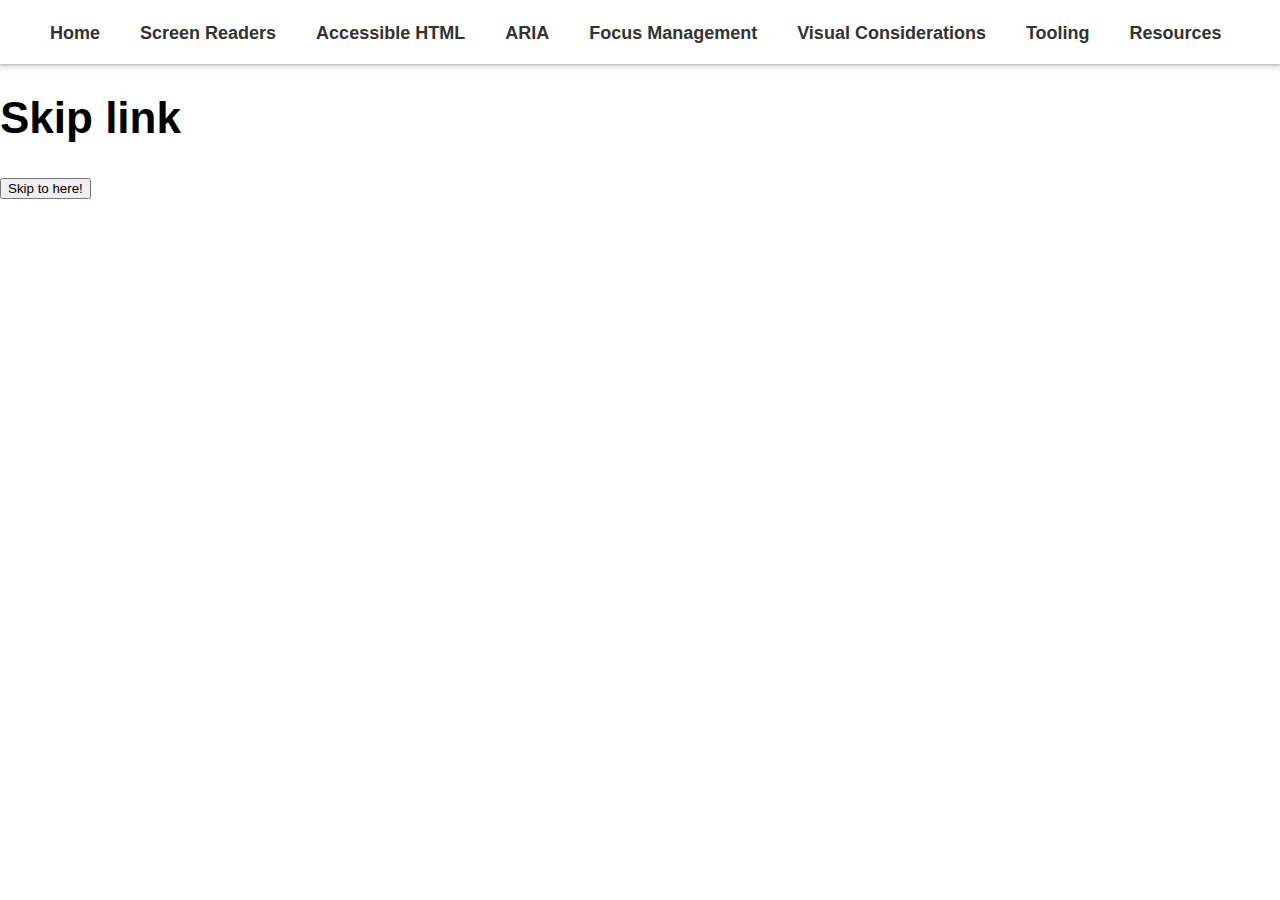
<file: skiplink/index.html>
<!DOCTYPE html>
<html lang="en">
  <head>
    <meta charset="UTF-8" />
    <meta http-equiv="X-UA-Compatible" content="IE=edge" />
    <meta name="viewport" content="width=device-width, initial-scale=1.0" />
    <title>Skip Link</title>
    <link rel="stylesheet" href="./styles.css" />
  </head>
  <body>
    <header>
      <ul>
        <li><a href="#">Home</a></li>
        <a href="#main">
         <button id="Skip" class='screenreader-text'>
           Skip
         </button>
      </a>
        <li>
          <a href="#">Screen Readers</a>
        </li>
        <li>
          <a href="#">Accessible HTML</a>
        </li>
        <li>
          <a href="#">ARIA</a>
        </li>
        <li>
          <a href="#">Focus Management</a>
        </li>
        <li>
          <a href="#">Visual Considerations</a>
        </li>
        <li>
          <a href="#">Tooling</a>
        </li>
        <li>
          <a href="#">Resources</a>
        </li>
      </ul>
    </header>
    <div id="container">
      <h1>Skip link</h1>
      <button id="main">Skip to here!</button>
    </div>
  </body>
</html>
</file>
<file: skiplink/styles.css>
body {
  font-family: 'HelveticaNeue-Light', 'Helvetica Neue Light', 'Helvetica Neue',
    Helvetica, Arial, 'Lucida Grande', sans-serif;
  font-weight: 300;
  font-size: 22px;
  margin: 0;
}

header {
  box-shadow: 0 1px 2px 0 rgb(60 64 67 / 30%), 0 2px 6px 2px rgb(60 64 67 / 15%);
  height: 64px;
  line-height: 64px;
  top: 0;
  width: 100%;
}

header ul {
  list-style: none;
  margin: 0;
}

header ul li {
  float: left;
  margin-right: 20px;
  padding: 0 10px;
}

header ul li a {
  font-size: 18px;
  font-weight: bold;
  text-decoration: none;
  color: #333;
}

header ul li a:hover {
  border-bottom: 1px solid #333;
}

.screenreader-text {
  position: absolute;
  left: -999px;
  width: 1px;
  height: 1px;
  top: auto;
}
.screenreader-text:focus {
  color: black;
  display: inline-block;
  height: auto;
  width: auto;
  position: static;
  margin: auto;
}
</file>
